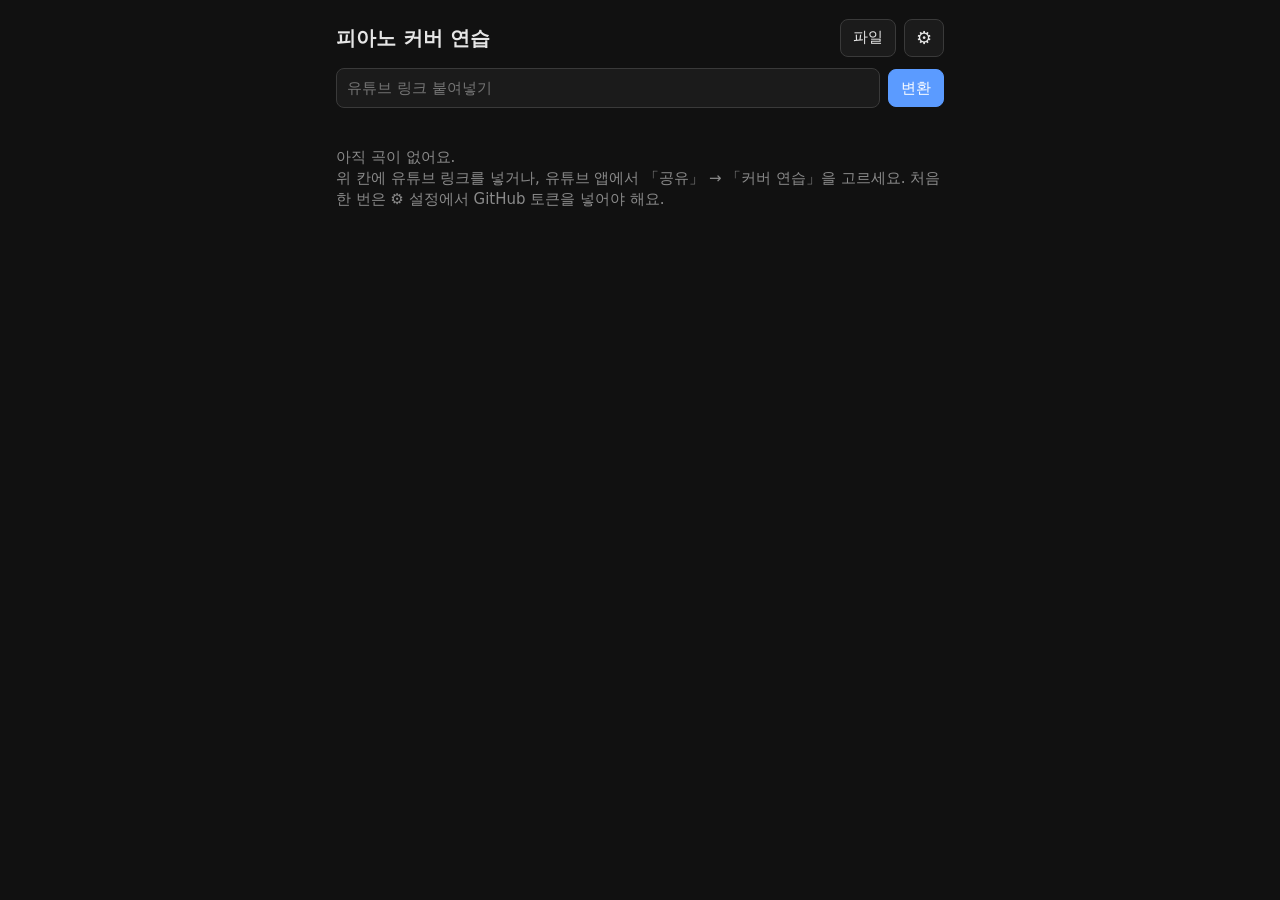
<file: app/index.html>
<!doctype html>
<html lang="ko">
<head>
<meta charset="utf-8">
<meta name="viewport" content="width=device-width, initial-scale=1, viewport-fit=cover">
<meta name="theme-color" content="#111111">
<title>피아노 커버 연습</title>
<link rel="manifest" href="manifest.webmanifest">
<link rel="icon" href="icon-192.png">
<link rel="stylesheet" href="style.css">
</head>
<body>

<!-- 곡 목록 -->
<section id="library">
  <header class="lib-head">
    <h1>피아노 커버 연습</h1>
    <div class="row">
      <label class="btn">파일<input id="import" type="file" hidden></label>
      <button id="lib-settings" class="btn icon" aria-label="설정">⚙</button>
    </div>
  </header>
  <form id="link-form" class="row">
    <input id="link" type="url" inputmode="url" placeholder="유튜브 링크 붙여넣기" autocomplete="off">
    <button class="btn primary">변환</button>
  </form>
  <p id="link-msg" class="muted"></p>
  <ul id="pending" class="list"></ul>
  <p id="lib-msg" class="muted"></p>
  <ul id="songs" class="list"></ul>
  <p id="empty" class="muted" hidden>
    아직 곡이 없어요.<br>
    위 칸에 유튜브 링크를 넣거나, 유튜브 앱에서 「공유」 → 「커버 연습」을 고르세요.
    처음 한 번은 ⚙ 설정에서 GitHub 토큰을 넣어야 해요.
  </p>
</section>

<!-- 연습 화면 -->
<section id="player" hidden>
  <div class="bars">
  <div class="bar">
    <button id="back" class="btn icon" aria-label="곡 목록">‹</button>
    <button id="play" class="btn icon" aria-label="재생" disabled>▶</button>
    <span id="time" class="num">0:00</span>
    <input id="seek" type="range" min="0" max="1" step="0.001" value="0">
    <span id="title" class="title"></span>
  </div>
  <div class="bar">
    <select id="rate" aria-label="속도"><option value="1">1배</option><option value="0.75">0.75배</option><option value="0.5">0.5배</option></select>
    <button id="hr" class="btn on r">오른손</button>
    <button id="hl" class="btn on l">왼손</button>
    <select id="mix" aria-label="소리">
      <option value="orig">원음</option><option value="midi">변환음</option><option value="both">같이</option><option value="none">소리 끔</option>
    </select>
    <button id="ab" class="btn">구간 A</button>
    <button id="settings-btn" class="btn icon" aria-label="설정">⚙</button>
  </div>
  </div>
  <div class="stage">
    <canvas id="c"></canvas>
    <div id="count" hidden></div>
    <div id="loading">불러오는 중…</div>
  </div>
</section>

<dialog id="settings">
  <h2>설정</h2>
  <label>막대 길이
    <select id="len"><option value="key">누른 길이</option><option value="pedal">페달 포함</option></select>
  </label>
  <label>떨어지는 속도
    <select id="fall"><option value="4">느리게 (4초)</option><option value="3">보통 (3초)</option><option value="2">빠르게 (2초)</option></select>
  </label>
  <label><input id="countin" type="checkbox"> 재생 전 3초 카운트다운</label>
  <label>싱크 보정 <span id="offv" class="num">0ms</span>
    <input id="offset" type="range" min="-300" max="300" step="10" value="0">
  </label>
  <p class="muted">블루투스 이어폰처럼 소리가 늦게 들리면 싱크를 + 쪽으로 옮기세요.</p>
  <h2>변환 저장소</h2>
  <label>저장소 <input id="repo" type="text" autocomplete="off" spellcheck="false"></label>
  <label>GitHub 토큰 <input id="token" type="password" autocomplete="off" placeholder="github_pat_…"></label>
  <p class="muted">이 저장소 하나에만 Contents 읽기·쓰기 권한을 준 토큰을 넣으세요. 토큰은 이 기기에만 저장돼요.</p>
  <form method="dialog"><button class="btn primary">닫기</button></form>
</dialog>

<script src="app.js"></script>
</body>
</html>
</file>
<file: app/style.css>
:root {
  --bg: #111; --panel: #1b1b1b; --line: #3a3a3a; --fg: #e6e6e6; --muted: #8a8a8a;
  --right: #f39c3d; --left: #3d8ef3; --accent: #5b9bff;
}
* { box-sizing: border-box; }
html, body { margin: 0; height: 100%; background: var(--bg); color: var(--fg); font: 15px/1.4 system-ui, sans-serif; }
body { padding: env(safe-area-inset-top) env(safe-area-inset-right) env(safe-area-inset-bottom) env(safe-area-inset-left); }
[hidden] { display: none !important; }
code { background: #222; padding: 1px 5px; border-radius: 4px; font-size: 13px; }
.muted { color: var(--muted); }
.num { font-variant-numeric: tabular-nums; }

.btn, select {
  font: inherit; color: var(--fg); background: var(--panel); border: 1px solid var(--line);
  border-radius: 8px; padding: 7px 12px; min-height: 38px; cursor: pointer;
  white-space: nowrap; flex: none;
}
.btn.icon { min-width: 40px; padding: 7px 8px; font-size: 18px; line-height: 1; }
.btn.on { background: #333; border-color: #9a9a9a; }
.btn.primary { background: var(--accent); border-color: var(--accent); color: #fff; }
.btn:disabled { opacity: .4; }
.r { color: var(--right); } .l { color: var(--left); }
.btn.on.r { border-color: var(--right); } .btn.on.l { border-color: var(--left); }

/* 곡 목록 */
#library { max-width: 640px; margin: 0 auto; padding: 16px; }
.lib-head { display: flex; align-items: center; justify-content: space-between; gap: 12px; }
h1 { font-size: 20px; margin: 8px 0; }
.row { display: flex; gap: 8px; align-items: center; }
#link-form { margin-top: 8px; }
#link { flex: 1; min-width: 0; font: inherit; color: var(--fg); background: var(--panel); border: 1px solid var(--line); border-radius: 8px; padding: 8px 10px; min-height: 40px; }
#link-msg:empty, #lib-msg:empty { display: none; }
.list { list-style: none; padding: 0; margin: 12px 0; display: grid; gap: 8px; }
.list li { background: var(--panel); border: 1px solid var(--line); border-radius: 10px; padding: 12px; display: flex; gap: 10px; align-items: center; }
.list .info { flex: 1; min-width: 0; cursor: pointer; }
.list .name { font-weight: 600; overflow: hidden; text-overflow: ellipsis; white-space: nowrap; }
.list .sub { color: var(--muted); font-size: 13px; }

/* 연습 화면 */
#player { display: flex; flex-direction: column; height: 100%; }
.bar { display: flex; align-items: center; gap: 6px; padding: 6px 8px; overflow-x: auto; flex: none; }
#seek { flex: 1; min-width: 120px; accent-color: var(--accent); }
.title { color: var(--muted); font-size: 13px; max-width: 30%; overflow: hidden; text-overflow: ellipsis; white-space: nowrap; }
/* 폰을 눕히면 두 줄을 한 줄로 — 막대 볼 자리를 넓힌다 */
@media (orientation: landscape) and (max-height: 500px) {
  .bars { display: flex; }
  .bars .bar:first-child { flex: 1; min-width: 0; }
  .title { display: none; }
}
.stage { position: relative; flex: 1; min-height: 0; }
canvas { width: 100%; height: 100%; display: block; touch-action: manipulation; }
#count { position: absolute; inset: 0; display: grid; place-items: center; font-size: 96px; font-weight: 700; color: rgba(255,255,255,.85); pointer-events: none; }
#loading { position: absolute; inset: 0; display: grid; place-items: center; color: var(--muted); pointer-events: none; }

dialog { background: var(--panel); color: var(--fg); border: 1px solid var(--line); border-radius: 12px; width: min(92vw, 380px); }
dialog::backdrop { background: rgba(0,0,0,.6); }
dialog h2 { margin: 16px 0 8px; font-size: 17px; }
dialog h2:first-child { margin-top: 0; }
dialog input[type=text], dialog input[type=password] { font: inherit; color: var(--fg); background: #111; border: 1px solid var(--line); border-radius: 6px; padding: 6px 8px; width: 100%; }
dialog label { display: flex; flex-wrap: wrap; align-items: center; justify-content: space-between; gap: 8px; margin: 12px 0; }
dialog input[type=range] { width: 100%; }
dialog form { text-align: right; }
</file>
